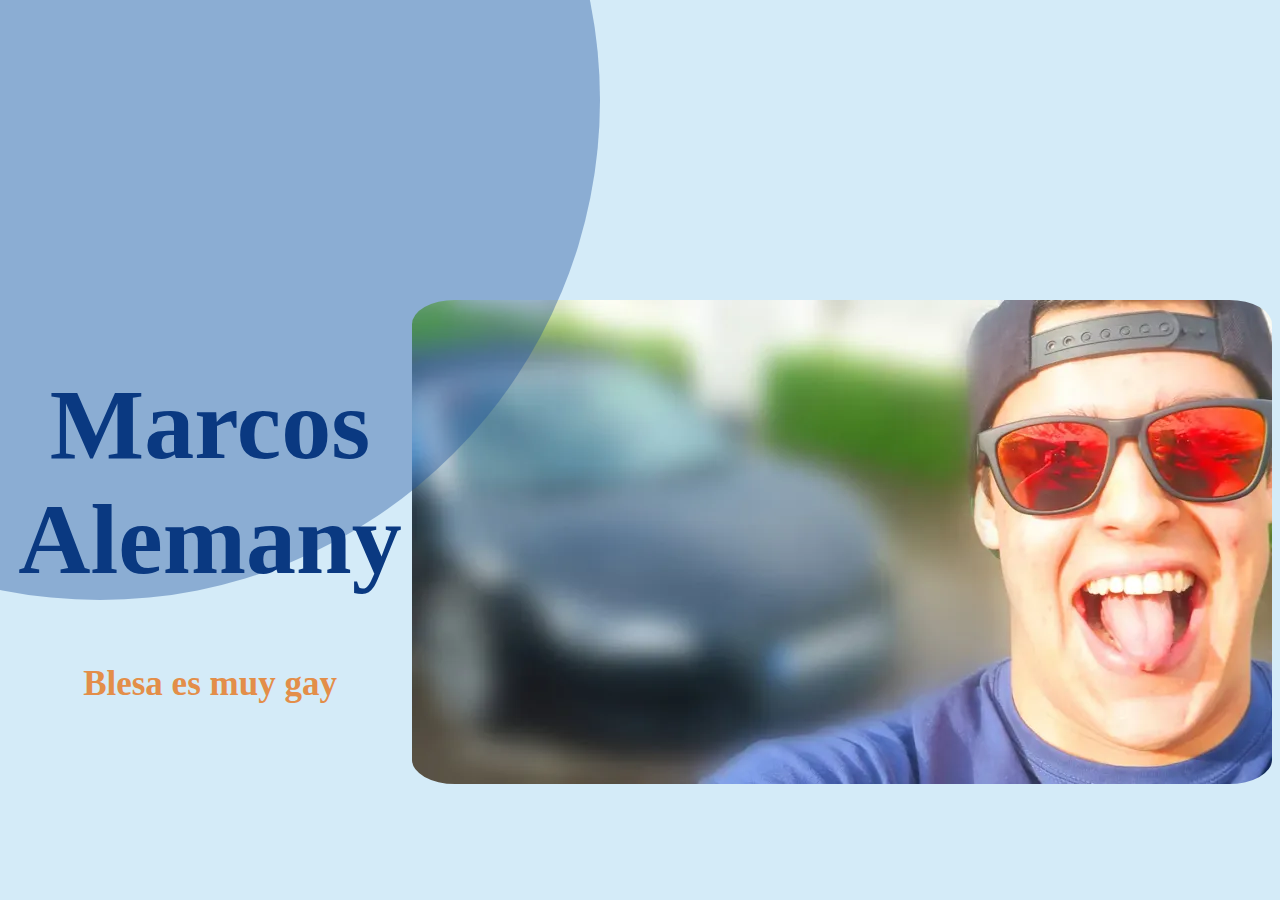
<file: index.html>
<!DOCTYPE html>
<html lang="en">
<head>
    <link rel="preconnect" href="https://fonts.googleapis.com">
    <link rel="preconnect" href="https://fonts.gstatic.com" crossorigin>
    <link href="https://fonts.googleapis.com/css2?family=Playfair+Display:ital,wght@0,400..900;1,400..900&display=swap" rel="stylesheet">
    <link rel="stylesheet" href="css/index.css">
    <link rel="icon" href="/multimedia_index/favicon.ico">
    <meta charset="UTF-8">
    <meta name="viewport" content="width=device-width, initial-scale=1.0">
    <title>Marcos Alemany</title>
</head>
<body style="background-color: rgb(212, 235, 248)">
    <header id="index_header">
        <div id="circulo1"></div>
        <div  id="title_index">
            <h1 id="head_title_index">Marcos Alemany</h1>
            <h2>Blesa es muy gay</h2>
        </div>
        <div id="img_title_index">
            <img src="/multimedia_index/alphasniper.webp" alt="Marcos Alemany">
        </div>
    </header>
    <source src="/website_pages/javascript/index.js">
</body>
</html>
</file>
<file: css/index.css>
#index_header{
    display: grid;
    grid-template-columns: repeat(2,1fr);
    margin-top: 300px;
}

#title_index {
    align-items: center;
    justify-content: center;
    width: 100%;
    text-align: center;
    font-family: "Playfair", serif;
    font-size: 50px;
    z-index: 1;
}

#title_index h1{
    color:rgb(10, 57, 129);
}

#title_index h2{
    color: rgb(227, 142, 73);
    font-size: 35px;
}

#img_title_index {
    justify-content: center;
    box-shadow: 20px;
    
}

#img_title_index img {
    border-color: transparent;
    border: 2px;
    border-radius: 5%;
}

#circulo1 {
    background-color: rgb(31, 80, 154);
    opacity: 40%;
    border-radius: 50%;
    height: 1000px;
    width: 1000px;
    position: absolute;
    top: -400px;
    left: -400px;
    z-index: 0;
}
</file>
